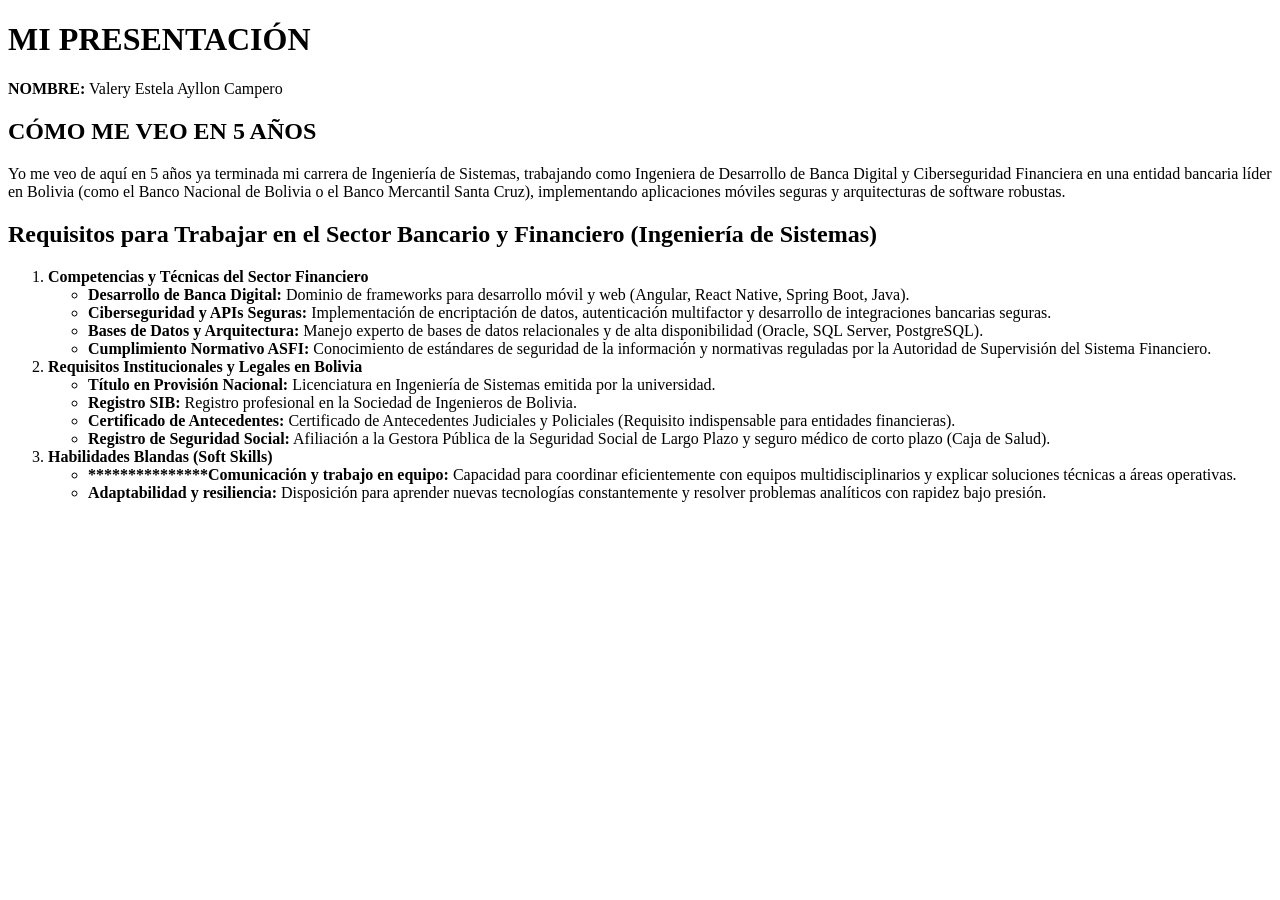
<file: Practicas/Practica1/index.html>
<!DOCTYPE html>
<html lang="es">
<head>
    <meta charset="UTF-8">
    <meta name="viewport" content="width=device-width, initial-scale=1.0">
    <title>MI PRESENTACIÓN</title>
</head>
<body>

    <h1>MI PRESENTACIÓN</h1>

    <p><strong>NOMBRE:</strong> Valery Estela Ayllon Campero</p>

    <h2>CÓMO ME VEO EN 5 AÑOS</h2>

    <p>
        Yo me veo de aquí en 5 años ya terminada mi carrera de Ingeniería de Sistemas, trabajando como Ingeniera de Desarrollo de Banca Digital y Ciberseguridad Financiera en una entidad bancaria líder en Bolivia (como el Banco Nacional de Bolivia o el Banco Mercantil Santa Cruz), implementando aplicaciones móviles seguras y arquitecturas de software robustas.
    </p>

    <h2>Requisitos para Trabajar en el Sector Bancario y Financiero (Ingeniería de Sistemas)</h2>

    <ol>
        <li>
            <strong>Competencias y Técnicas del Sector Financiero</strong>
            <ul>
                <li><strong>Desarrollo de Banca Digital:</strong> Dominio de frameworks para desarrollo móvil y web (Angular, React Native, Spring Boot, Java).</li>
                <li><strong>Ciberseguridad y APIs Seguras:</strong> Implementación de encriptación de datos, autenticación multifactor y desarrollo de integraciones bancarias seguras.</li>
                <li><strong>Bases de Datos y Arquitectura:</strong> Manejo experto de bases de datos relacionales y de alta disponibilidad (Oracle, SQL Server, PostgreSQL).</li>
                <li><strong>Cumplimiento Normativo ASFI:</strong> Conocimiento de estándares de seguridad de la información y normativas reguladas por la Autoridad de Supervisión del Sistema Financiero.</li>
            </ul>
        </li>
        <li>
            <strong>Requisitos Institucionales y Legales en Bolivia</strong>
            <ul>
                <li><strong>Título en Provisión Nacional:</strong> Licenciatura en Ingeniería de Sistemas emitida por la universidad.</li>
                <li><strong>Registro SIB:</strong> Registro profesional en la Sociedad de Ingenieros de Bolivia.</li>
                <li><strong>Certificado de Antecedentes:</strong> Certificado de Antecedentes Judiciales y Policiales (Requisito indispensable para entidades financieras).</li>
                <li><strong>Registro de Seguridad Social:</strong> Afiliación a la Gestora Pública de la Seguridad Social de Largo Plazo y seguro médico de corto plazo (Caja de Salud).</li>
            </ul>
        </li>
        <li>
            <strong>Habilidades Blandas (Soft Skills)</strong>
            <ul>
                <li><strong>***************Comunicación y trabajo en equipo:</strong> Capacidad para coordinar eficientemente con equipos multidisciplinarios y explicar soluciones técnicas a áreas operativas.</li>
                <li><strong>Adaptabilidad y resiliencia:</strong> Disposición para aprender nuevas tecnologías constantemente y resolver problemas analíticos con rapidez bajo presión.</li>
            </ul>
        </li>
    </ol>

</body>
</html>
</file>
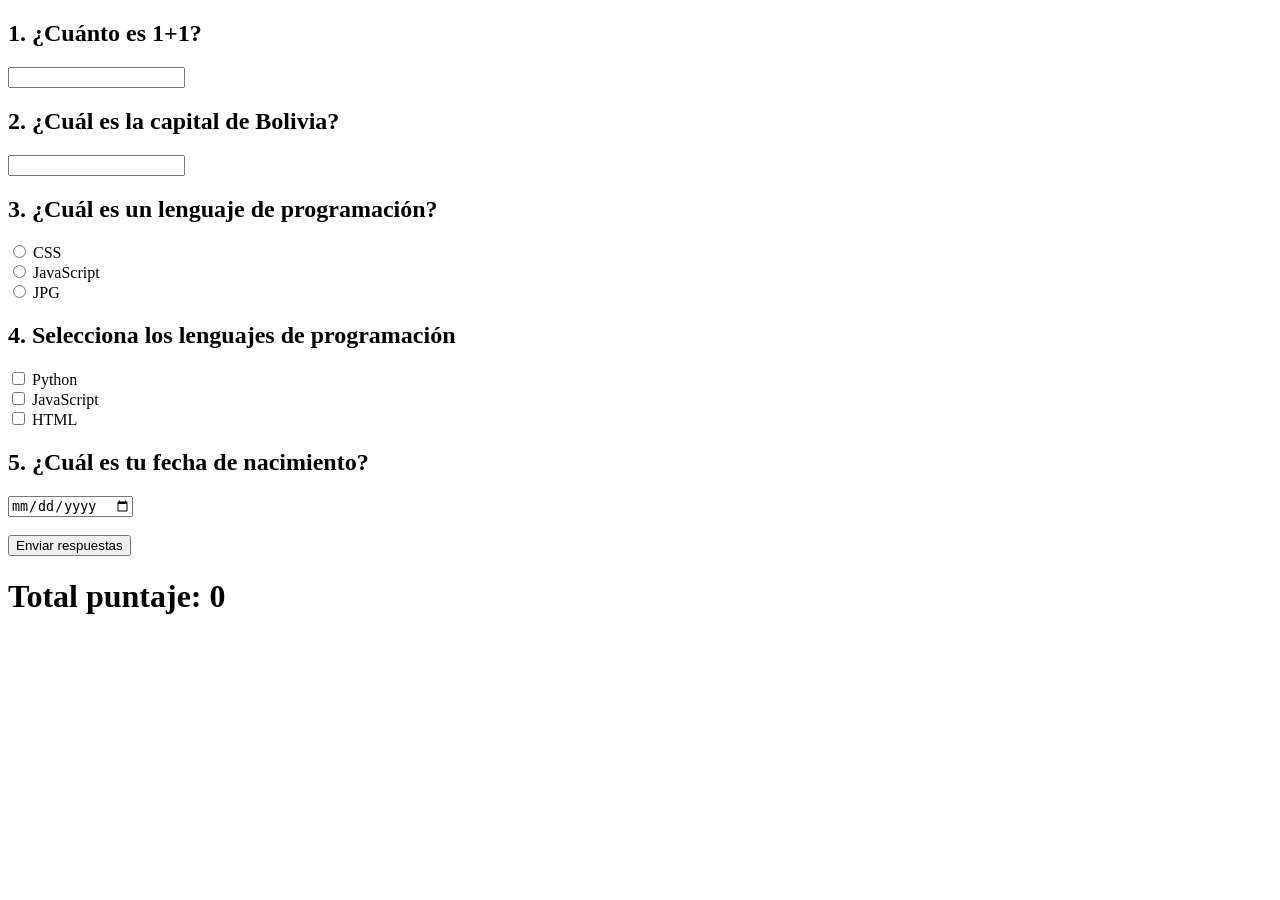
<file: Practicas/Practica2/index.html>
<!DOCTYPE html>
<html lang="es">
<head>
    <meta charset="UTF-8">
    <meta name="viewport" content="width=device-width, initial-scale=1.0">
    <title>Cuestionario</title>
</head>
<body>

    <h2>1. ¿Cuánto es 1+1?</h2>
    <input type="number" id="respuesta1">

    <h2>2. ¿Cuál es la capital de Bolivia?</h2>
    <input type="text" id="respuesta2">

    <h2>3. ¿Cuál es un lenguaje de programación?</h2>
    <input type="radio" name="lenguaje" value="css"> CSS <br>
    <input type="radio" name="lenguaje" value="javascript"> JavaScript <br>
    <input type="radio" name="lenguaje" value="jpg"> JPG

    <h2>4. Selecciona los lenguajes de programación</h2>
    <input type="checkbox" name="programacion" value="python"> Python <br>
    <input type="checkbox" name="programacion" value="javascript"> JavaScript <br>
    <input type="checkbox" name="programacion" value="html"> HTML

    <h2>5. ¿Cuál es tu fecha de nacimiento?</h2>
    <input type="date" id="respuesta5">

    <br><br>

    <button type="button" id="btnEnviar">Enviar respuestas</button>

    <h1 id="puntaje">Total puntaje: 0</h1>

    <script src="script.js"></script>
    
</body>
</html>
</file>
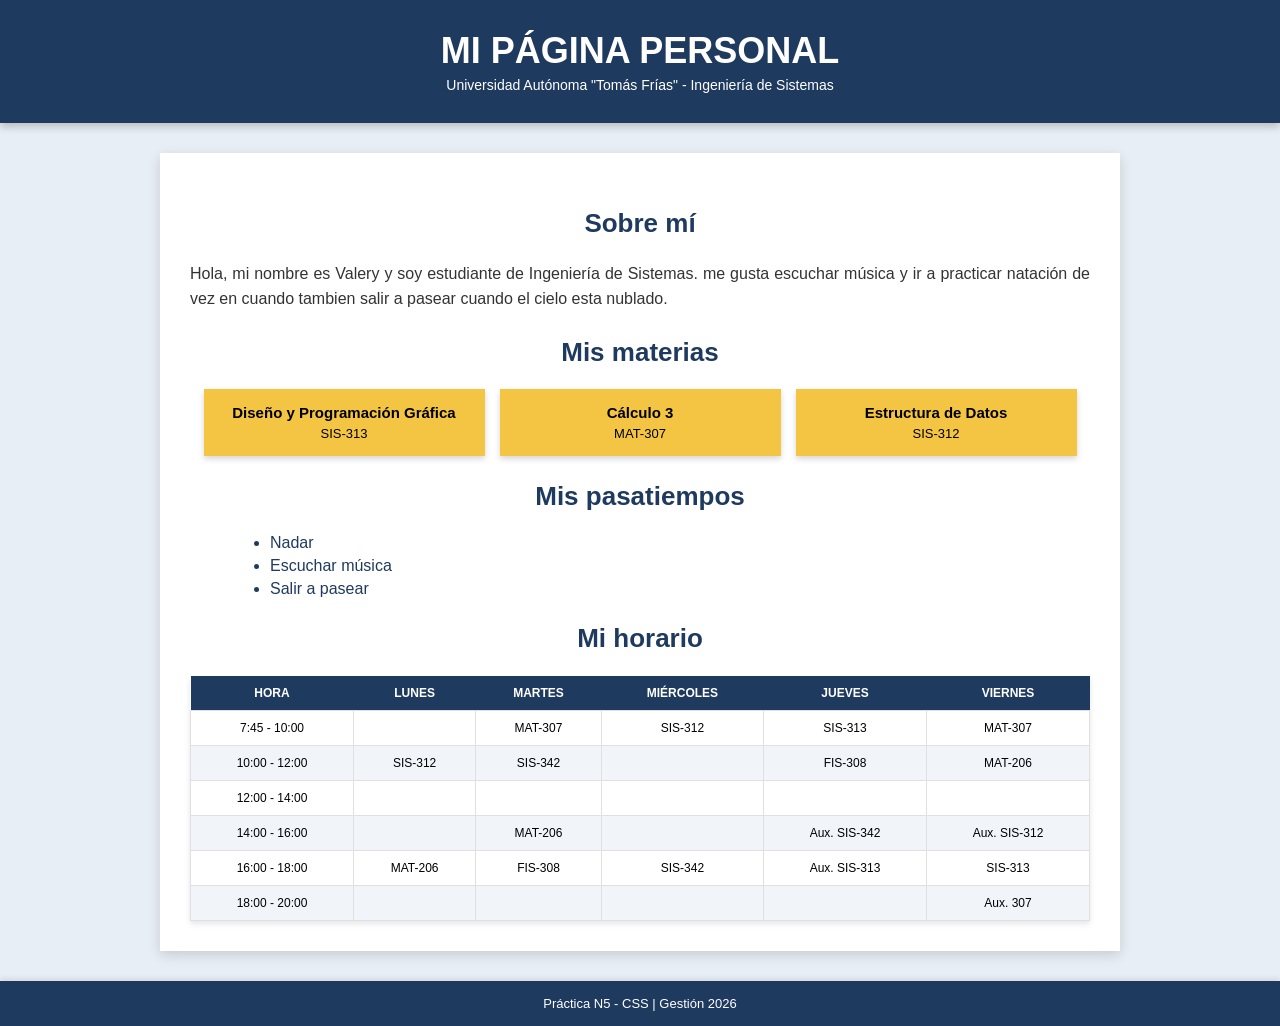
<file: PracticasAux/Practica5/index.html>
<!DOCTYPE html>
<html lang="es">
<head>
    <meta charset="UTF-8">
    <meta name="viewport" content="width=device-width, initial-scale=1.0">
    <title>Práctica N5 - CSS Básico</title>
    <link rel="stylesheet" href="./css/estilos.css">
</head>
<body>

    <div class="header-principal">
        <h1>MI PÁGINA PERSONAL</h1>
        <p>Universidad Autónoma "Tomás Frías" - Ingeniería de Sistemas</p>
    </div>

    <div class="contenedor">
        <h2>Sobre mí</h2>
        <p class="texto-justificado">
            Hola, mi nombre es Valery y soy estudiante de Ingeniería de Sistemas. me gusta escuchar música y ir a practicar natación de vez en cuando tambien salir a pasear cuando el cielo esta nublado.
        </p>

        <h2>Mis materias</h2>
        <div class="materias-fila">
            <div class="tarjeta">
                <h3>Diseño y Programación Gráfica</h3>
                <p>SIS-313</p>
            </div>
            <div class="tarjeta">
                <h3>Cálculo 3</h3>
                <p>MAT-307</p>
            </div>
            <div class="tarjeta">
                <h3>Estructura de Datos</h3>
                <p>SIS-312</p>
            </div>
        </div>

        <h2>Mis pasatiempos</h2>
        <ul class="lista">
            <li>Nadar</li>
            <li>Escuchar música</li>
            <li>Salir a pasear</li>
        </ul>

        <h2>Mi horario</h2>
        <table>
            <thead>
                <tr>
                    <th>HORA</th>
                    <th>LUNES</th>
                    <th>MARTES</th>
                    <th>MIÉRCOLES</th>
                    <th>JUEVES</th>
                    <th>VIERNES</th>
                </tr>
            </thead>
            <tbody>
                <tr>
                    <td>7:45 - 10:00</td>
                    <td></td>
                    <td>MAT-307</td>
                    <td>SIS-312</td>
                    <td>SIS-313</td>
                    <td>MAT-307</td>
                </tr>
                <tr>
                    <td>10:00 - 12:00</td>
                    <td>SIS-312</td>
                    <td>SIS-342</td>
                    <td></td>
                    <td>FIS-308</td>
                    <td>MAT-206</td>
                </tr>
                <tr>
                    <td>12:00 - 14:00</td>
                    <td></td>
                    <td></td>
                    <td></td>
                    <td></td>
                    <td></td>
                </tr>
                <tr>
                    <td>14:00 - 16:00</td>
                    <td></td>
                    <td>MAT-206</td>
                    <td></td>
                    <td>Aux. SIS-342</td>
                    <td>Aux. SIS-312</td>
                </tr>
                <tr>
                    <td>16:00 - 18:00</td>
                    <td>MAT-206</td>
                    <td>FIS-308</td>
                    <td>SIS-342</td>
                    <td>Aux. SIS-313</td>
                    <td>SIS-313</td>
                </tr>
                <tr>
                    <td>18:00 - 20:00</td>
                    <td></td>
                    <td></td>
                    <td></td>
                    <td></td>
                    <td>Aux. 307</td>
                </tr>
            </tbody>
        </table>
    </div>

    <div class="footer-principal">
        <p>Práctica N5 - CSS | Gestión 2026</p>
    </div>

</body>
</html>
</file>
<file: PracticasAux/Practica5/css/estilos.css>
body {
    margin: 0;
    font-family: "Segoe UI", Arial, sans-serif;
    background-color: #e8eef5;
}

.header-principal {
    background-color: #1f3a5f;
    color: white;
    text-align: center;
    padding: 30px;
    box-shadow: 0px 4px 8px rgba(0, 0, 0, 0.2);
}

.header-principal h1 {
    font-size: 36px;
    margin: 0;
}

.header-principal p {
    margin: 5px 0 0 0;
    font-size: 14px;
}

.contenedor {
    background-color: white;
    width: 85%;
    max-width: 900px;
    margin: 30px auto;
    padding: 30px;
    box-shadow: 0px 4px 12px rgba(0, 0, 0, 0.15);
}

h2 {
    font-size: 26px;
    color: #1f3a5f;
    text-align: center;
    margin-top: 25px;
}

.texto-justificado {
    text-align: justify;
    color: #333333;
    line-height: 1.6;
}

.materias-fila {
    display: flex;
    justify-content: space-between;
    gap: 15px;
    margin: 10px 1.5%;
}

.tarjeta {
    background-color: #f4c542;
    flex: 1;
    padding: 15px;
    text-align: center;
    box-shadow: 0px 3px 6px rgba(0, 0, 0, 0.16);
    transition: all 0.3s ease;
}

.tarjeta h3 {
    margin: 0 0 5px 0;
    font-size: 15px;
}

.tarjeta p {
    margin: 0;
    font-size: 13px;
}

.tarjeta:hover {
    background-color: #e0555a;
    color: white;
    box-shadow: 0px 6px 12px rgba(0, 0, 0, 0.3);
}

.lista {
    color: #1f3a5f;
    margin-left: 40px;
}

.lista li {
    margin-bottom: 5px;
}

table {
    width: 100%;
    border-collapse: collapse;
    margin-top: 15px;
    box-shadow: 0px 3px 6px rgba(0, 0, 0, 0.1);
}

th, td {
    padding: 10px;
    text-align: center;
    font-size: 12px;
}

th {
    background-color: #1f3a5f;
    color: white;
}

td {
    border: 1px solid #e0e0e0;
}

tbody tr:nth-child(even) {
    background-color: #f1f5fa;
}

tbody tr:hover {
    background-color: #ffe9a8;
}

.footer-principal {
    background-color: #1f3a5f;
    color: white;
    text-align: center;
    padding: 15px;
    margin-top: 30px;
    box-shadow: 0px -2px 6px rgba(0, 0, 0, 0.1);
}

.footer-principal p {
    margin: 0;
    font-size: 13px;
}
</file>
